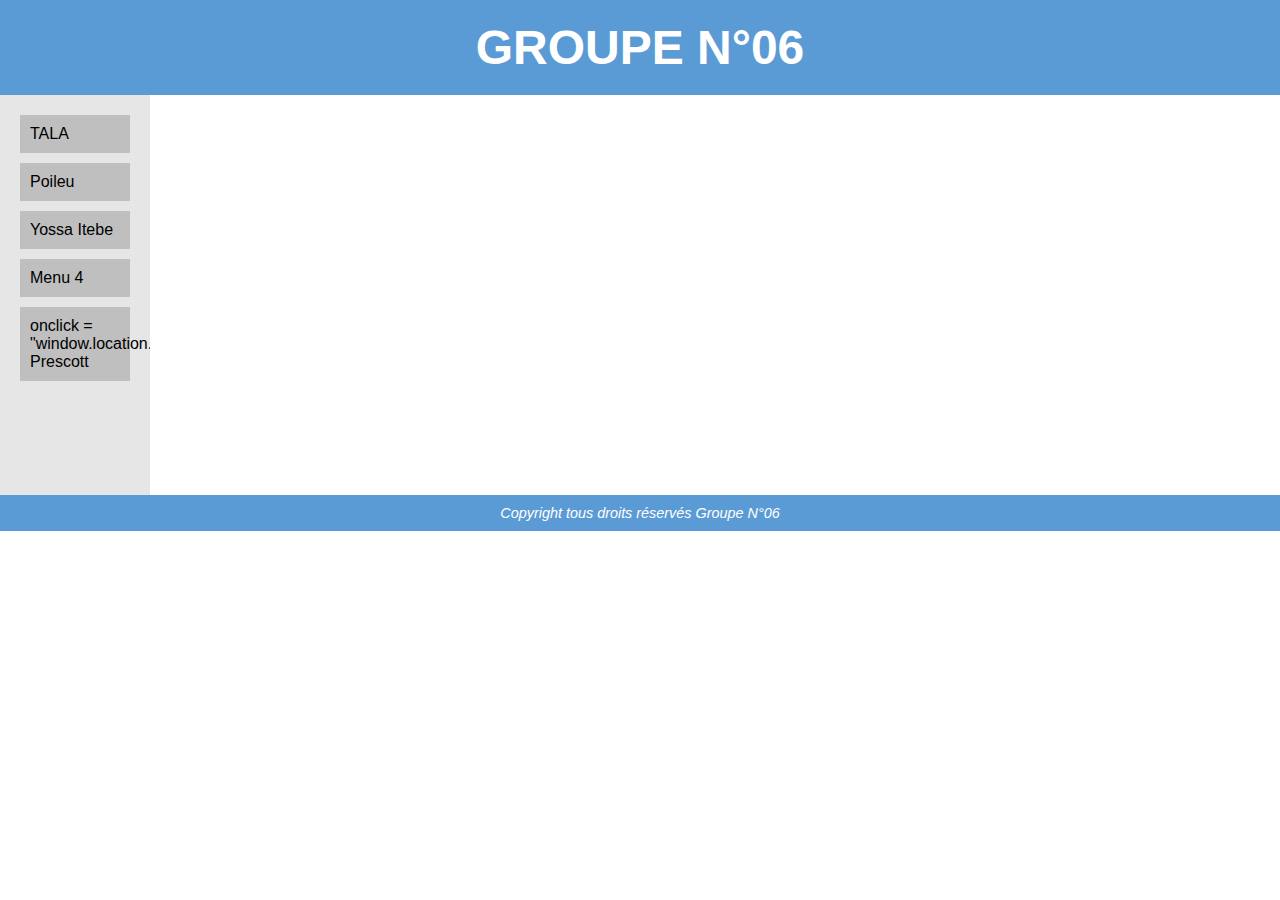
<file: Index.html>
<!DOCTYPE html>
<html lang="en">
<head>
    <meta charset="UTF-8">
    <meta name="viewport" content="width=device-width, initial-scale=1.0">
    <title>Group Page</title>
    <link rel="stylesheet" href="Style.css">
</head>
<body>
    <div class="header">
        <h1>GROUPE N°06</h1>
    </div>
    <div class="container">
        <div class="sidebar">
            <button class="menu-button" onclick = "window.location.href='tala.html'"> TALA </button>
            <button class="menu-button" onclick = "window.location.href='Poileu.html'"> Poileu</button>
            <button class="menu-button"onclick = "window.location.href='Yossa.html'"> Yossa Itebe</button>
            <button class="menu-button">Menu 4</button>
            <button class="menu-button">onclick = "window.location.href='prescott.html'"> Prescott</button>
        </div>
        <div class="content">
           
        </div>
    </div>
    <div class="footer">
        Copyright tous droits réservés Groupe N°06
    </div>
</body>
</html>
</file>
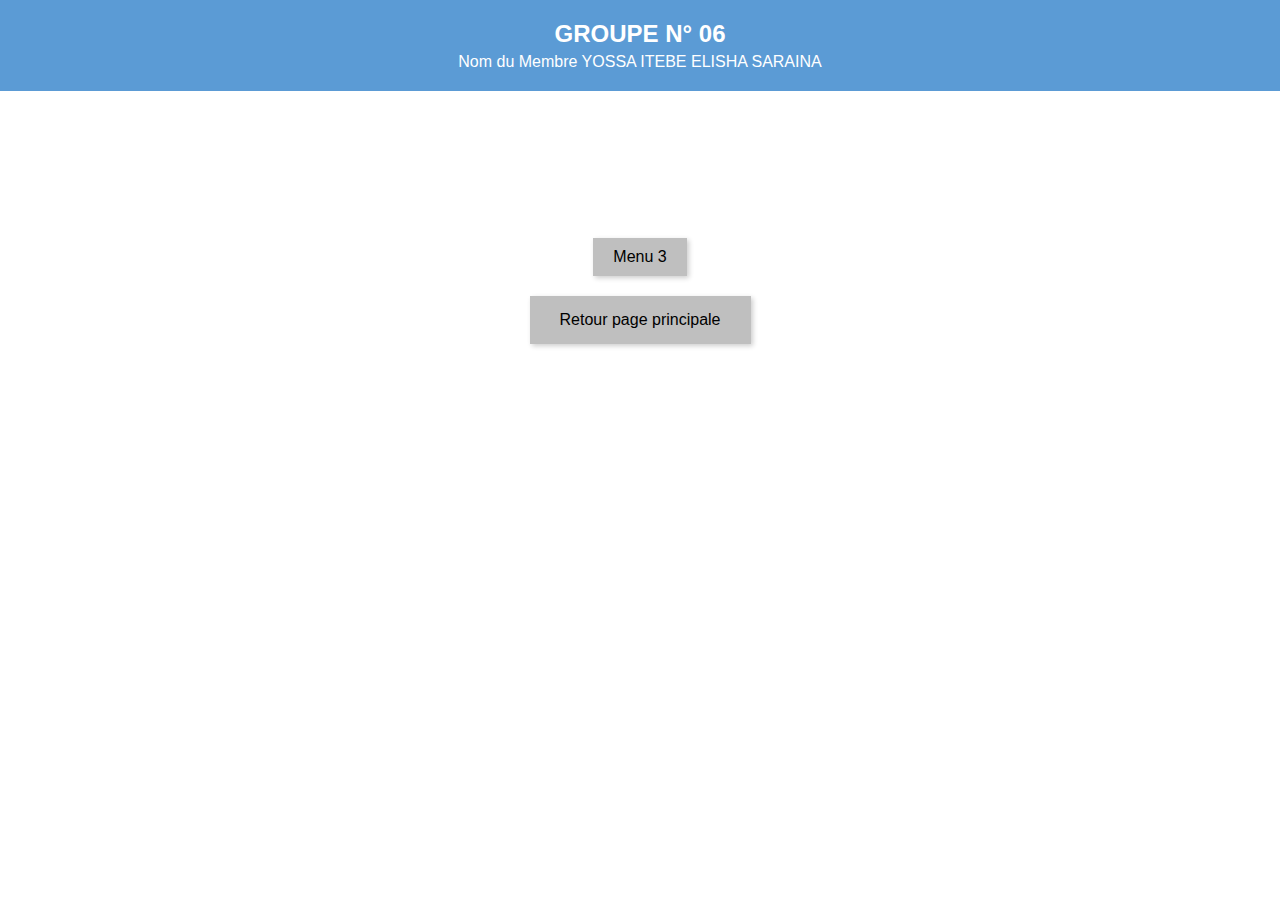
<file: Yossa.html>
<!DOCTYPE html>
<html lang="en">
<head>
    <meta charset="UTF-8">
    <meta name="viewport" content="width=device-width, initial-scale=1.0">
    <title>Group Member Page</title>
    <style>
        * {
            margin: 0;
            padding: 0;
            box-sizing: border-box;
        }

        body {
            font-family: Arial, sans-serif;
        }

        .header {
            background-color: #5b9bd5;
            color: white;
            text-align: center;
            padding: 20px;
        }

        .header h1 {
            margin: 0;
            font-size: 1.5em;
        }

        .header p {
            margin: 5px 0 0;
            font-size: 1em;
        }

        .container {
            display: flex;
            flex-direction: column;
            align-items: center;
            justify-content: center;
            padding: 20px;
            height: 400px;
        }

        .menu-button {
            background-color: #bfbfbf;
            border: none;
            padding: 10px 20px;
            font-size: 1em;
            margin-bottom: 20px;
            cursor: pointer;
            transition: background-color 0.3s ease, box-shadow 0.3s ease;
            box-shadow: 2px 2px 5px rgba(0, 0, 0, 0.2);
        }

        .menu-button:hover {
            background-color: #a6a6a6;
        }

        .main-button {
            background-color: #bfbfbf;
            border: none;
            padding: 15px 30px;
            font-size: 1em;
            cursor: pointer;
            transition: background-color 0.3s ease, box-shadow 0.3s ease;
            box-shadow: 2px 2px 5px rgba(0, 0, 0, 0.2);
        }

        .main-button:hover {
            background-color: #a6a6a6;
        }
    </style>
    <script>
        function goToHomePage() {
            window.location.href = 'index.html';
        }

        function menu3Clicked() {
            console.log("Menu 3 cliqué");
            alert("Menu 3 cliqué");
        }
    </script>
</head>
<body>
    <div class="header">
        <h1>GROUPE N° 06</h1>
        <p>Nom du Membre YOSSA ITEBE ELISHA SARAINA</p>
    </div>
    <div class="container">
        <button class="menu-button" onclick="menu3Clicked()">Menu 3</button>
        <button class="main-button" onclick="goToHomePage()">Retour page principale</button>
    </div>
</body>
</html>
</file>
<file: Style.css>
* {
    margin: 0;
    padding: 0;
    box-sizing: border-box;
}

body {
    font-family: Arial, sans-serif;
}

.header {
    background-color: #5b9bd5;
    color: white;
    text-align: center;
    padding: 20px;
    font-size: 1.5em;
}

.container {
    display: flex;
}

.sidebar {
    background-color: #e7e6e6;
    padding: 20px;
    width: 150px;
    display: flex;
    flex-direction: column;
    gap: 10px;
}

.menu-button {
    background-color: #bfbfbf;
    border: none;
    padding: 10px;
    text-align: left;
    font-size: 1em;
    cursor: pointer;
    transition: background-color 0.3s ease;
}

.menu-button:hover {
    background-color: #a6a6a6;
}

.content {
    flex: 1;
    background-color: #ffffff;
    padding: 20px;
    min-height: 400px;
}

.footer {
    background-color: #5b9bd5;
    color: white;
    text-align: center;
    padding: 10px;
    font-size: 0.9em;
    font-style: italic;
}
</file>
